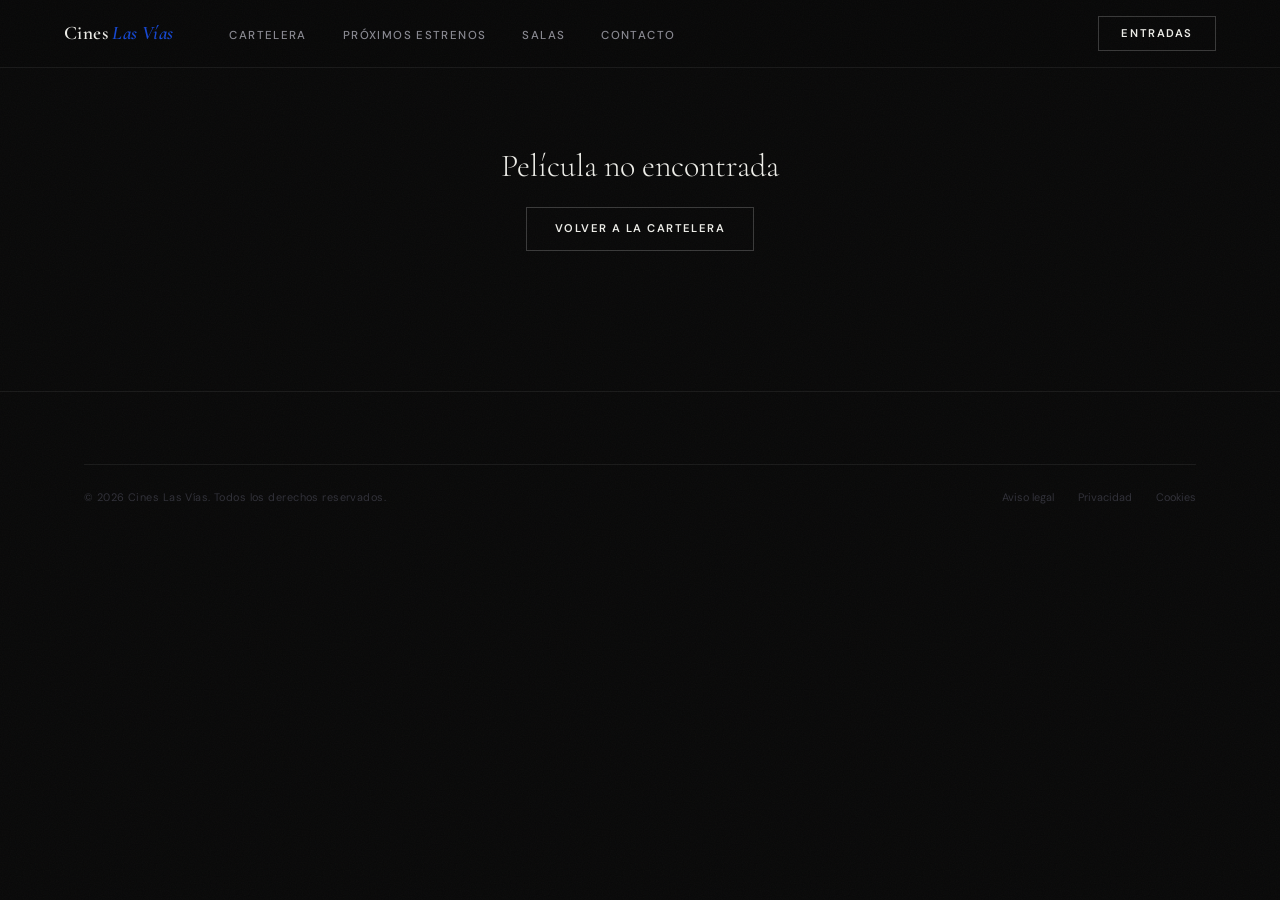
<file: pelicula.html>
<!DOCTYPE html>
<html lang="es">
<head>
  <meta charset="UTF-8">
  <meta name="viewport" content="width=device-width, initial-scale=1.0">
  <title>Película — Cines Las Vías</title>
  <link rel="stylesheet" href="css/styles.css">
</head>
<body>

<nav class="nav" id="nav">
  <a href="index.html" class="nav__logo">Cines <em>Las Vías</em></a>
  <ul class="nav__links">
    <li><a href="index.html">Cartelera</a></li>
    <li><a href="index.html#proximos">Próximos Estrenos</a></li>
    <li><a href="index.html#salas">Salas</a></li>
    <li><a href="index.html#contacto">Contacto</a></li>
  </ul>
  <div class="nav__right">
    <a href="#sesiones" class="nav__entradas">Entradas</a>
    <button class="nav__hamburger" aria-label="Menú">
      <span></span><span></span><span></span>
    </button>
  </div>
</nav>

<div class="nav__drawer" id="drawer">
  <a href="index.html">Cartelera</a>
  <a href="index.html#proximos">Próximos Estrenos</a>
  <a href="index.html#salas">Salas</a>
  <a href="index.html#contacto">Contacto</a>
</div>

<div id="detailMain">
  <!-- DETAIL HERO -->
  <section class="detail-hero">
    <div class="detail-bg" id="detailBg"></div>
    <div class="detail-layout">
      <div class="detail-poster" id="detailPoster"></div>
      <div class="detail-info">
        <div class="detail-crumb">
          <a href="index.html">Cartelera</a>
          <span class="detail-crumb-sep">›</span>
          <span id="detailBreadTitle">Película</span>
        </div>
        <div class="detail-genres" id="detailGenres"></div>
        <h1 class="detail-title" id="detailTitle"></h1>
        <div class="detail-original" id="detailOriginal"></div>
        <div class="detail-stats" id="detailStats"></div>
        <p class="detail-synopsis" id="detailSynopsis"></p>
        <div class="detail-cast" id="detailCast"></div>
        <div class="detail-actions">
          <a href="#sesiones" class="btn btn--primary">Comprar Entradas</a>
          <a href="index.html" class="btn btn--ghost">Volver</a>
        </div>
      </div>
    </div>
  </section>

  <!-- SESSIONS -->
  <section class="sessions-section" id="sesiones">
    <div class="container">
      <div class="section__header" style="margin-bottom:24px">
        <div>
          <span class="section__kicker">Horarios</span>
          <h2 class="section__title">Sesiones</h2>
        </div>
      </div>
      <div class="date-tabs" id="dateTabs"></div>
      <div id="sessionsList"></div>
    </div>
  </section>
</div>

<footer class="footer">
  <div class="container">
    <div class="footer__bottom">
      <span class="footer__copy">© 2026 Cines Las Vías. Todos los derechos reservados.</span>
      <div class="footer__legal">
        <a href="#">Aviso legal</a>
        <a href="#">Privacidad</a>
        <a href="#">Cookies</a>
      </div>
    </div>
  </div>
</footer>

<script src="js/data.js"></script>
<script src="js/pelicula.js"></script>
</body>
</html>
</file>
<file: css/styles.css>
@import url('https://fonts.googleapis.com/css2?family=Cormorant+Garamond:ital,wght@0,300;0,400;0,600;0,700;1,300;1,400&family=DM+Sans:opsz,wght@9..40,300;9..40,400;9..40,500;9..40,600&display=swap');

/* ── Tokens ─────────────────────────────────────────────────── */
:root {
  --ink:    #090909;
  --ink-2:  #111111;
  --ink-3:  #181818;
  --red:    #1648D4;
  --white:  #EDEDE8;
  --mid:    #888890;
  --dim:    #303038;
  --rule:   rgba(255,255,255,.07);
  --rule-h: rgba(255,255,255,.13);
  --serif:  'Cormorant Garamond', Georgia, serif;
  --sans:   'DM Sans', system-ui, sans-serif;
  --nav-h:  68px;
  --max:    1240px;
  --pad:    clamp(20px,5vw,80px);
  --t:      .28s ease;
}

/* ── Reset ──────────────────────────────────────────────────── */
*,*::before,*::after{box-sizing:border-box;margin:0;padding:0}
html{scroll-behavior:smooth}
body{
  font-family:var(--sans);background:var(--ink);color:var(--white);
  line-height:1.6;-webkit-font-smoothing:antialiased;overflow-x:hidden;font-size:15px;
}
/* film grain */
body::after{
  content:'';position:fixed;inset:0;pointer-events:none;z-index:9999;opacity:.032;
  background-image:url("data:image/svg+xml,%3Csvg xmlns='http://www.w3.org/2000/svg' width='300' height='300'%3E%3Cfilter id='n'%3E%3CfeTurbulence type='fractalNoise' baseFrequency='.85' numOctaves='4' stitchTiles='stitch'/%3E%3C/filter%3E%3Crect width='300' height='300' filter='url(%23n)'/%3E%3C/svg%3E");
  background-repeat:repeat;
}
a{color:inherit;text-decoration:none}
img{display:block;max-width:100%}
button{cursor:pointer;border:none;background:none;font-family:inherit;color:inherit}
ul{list-style:none}
::-webkit-scrollbar{width:3px}
::-webkit-scrollbar-track{background:var(--ink)}
::-webkit-scrollbar-thumb{background:var(--dim)}
.container{max-width:var(--max);margin:0 auto;padding:0 var(--pad)}

/* ── Navigation ─────────────────────────────────────────────── */
.nav{
  position:fixed;top:0;left:0;right:0;z-index:100;
  height:var(--nav-h);display:flex;align-items:center;
  padding:0 var(--pad);
  background:rgba(9,9,9,0);
  border-bottom:1px solid transparent;
  transition:background var(--t),border-color var(--t);
}
.nav.scrolled{
  background:rgba(9,9,9,.97);
  border-bottom-color:var(--rule);
  backdrop-filter:blur(20px);-webkit-backdrop-filter:blur(20px);
}
.nav__logo{
  font-family:var(--serif);font-size:1.2rem;font-weight:600;
  letter-spacing:.02em;white-space:nowrap;
}
.nav__logo em{font-style:italic;color:var(--red)}
.nav__links{display:flex;gap:36px;margin:0 auto 0 56px}
.nav__links a{
  font-size:.72rem;font-weight:500;letter-spacing:.12em;
  text-transform:uppercase;color:var(--mid);transition:color var(--t);
  position:relative;
}
.nav__links a::after{
  content:'';position:absolute;left:0;bottom:-3px;
  width:0;height:1px;background:var(--red);transition:width var(--t);
}
.nav__links a:hover,.nav__links a.active{color:var(--white)}
.nav__links a:hover::after,.nav__links a.active::after{width:100%}
.nav__right{display:flex;align-items:center;gap:24px}
.nav__entradas{
  font-size:.7rem;font-weight:600;letter-spacing:.14em;
  text-transform:uppercase;padding:8px 22px;
  border:1px solid rgba(255,255,255,.2);color:var(--white);
  transition:background var(--t),border-color var(--t);
}
.nav__entradas:hover{background:var(--red);border-color:var(--red)}
.nav__hamburger{display:none;flex-direction:column;gap:5px;padding:4px}
.nav__hamburger span{display:block;width:22px;height:1px;background:var(--white);transition:transform var(--t),opacity var(--t)}
.nav__hamburger.open span:nth-child(1){transform:translateY(6px) rotate(45deg)}
.nav__hamburger.open span:nth-child(2){opacity:0}
.nav__hamburger.open span:nth-child(3){transform:translateY(-6px) rotate(-45deg)}
.nav__drawer{
  display:none;position:fixed;top:var(--nav-h);left:0;right:0;z-index:99;
  background:rgba(9,9,9,.98);border-bottom:1px solid var(--rule);
  backdrop-filter:blur(20px);padding:20px var(--pad) 28px;
  flex-direction:column;
}
.nav__drawer.open{display:flex}
.nav__drawer a{
  padding:13px 0;border-bottom:1px solid var(--rule);
  font-size:.72rem;font-weight:500;letter-spacing:.12em;
  text-transform:uppercase;color:var(--mid);transition:color var(--t);
}
.nav__drawer a:hover{color:var(--white)}

/* ── Hero ────────────────────────────────────────────────────── */
.hero{
  position:relative;height:100vh;min-height:640px;
  display:flex;align-items:flex-end;overflow:hidden;
}
.hero__bg{
  position:absolute;inset:0;background:var(--ink);
  transition:background .8s ease;
}
.hero__bg::after{
  content:'';position:absolute;inset:0;
  background:
    linear-gradient(to right,rgba(9,9,9,.93) 0%,rgba(9,9,9,.55) 55%,rgba(9,9,9,.15) 100%),
    linear-gradient(to top,rgba(9,9,9,1) 0%,rgba(9,9,9,.2) 35%,transparent 60%);
}
/* vertical film strip marks */
.hero__strip{
  position:absolute;top:0;bottom:0;width:18px;z-index:2;opacity:.12;
  display:flex;flex-direction:column;justify-content:space-evenly;align-items:center;
}
.hero__strip--l{left:0}.hero__strip--r{right:0}
.hero__strip-hole{width:9px;height:13px;border:1px solid var(--white);border-radius:2px}
.hero__content{
  position:relative;z-index:3;
  padding:0 0 88px var(--pad);
  max-width:min(680px,60vw);
}
.hero__eyebrow{
  font-size:.65rem;font-weight:600;letter-spacing:.2em;
  text-transform:uppercase;color:var(--red);
  display:flex;align-items:center;gap:12px;margin-bottom:22px;
}
.hero__eyebrow::before{content:'';display:inline-block;width:28px;height:1px;background:var(--red)}
.hero__title{
  font-family:var(--serif);
  font-size:clamp(2.8rem,5.5vw,5.2rem);
  font-weight:300;line-height:1.02;letter-spacing:-.01em;
  margin-bottom:26px;
}
.hero__meta{
  display:flex;align-items:center;gap:0;
  margin-bottom:28px;flex-wrap:wrap;
}
.hero__meta-item{
  font-size:.75rem;color:var(--mid);
  padding:0 16px;border-right:1px solid var(--dim);
}
.hero__meta-item:first-child{padding-left:0}
.hero__meta-item:last-child{border-right:none}
.hero__meta-rating{
  font-family:var(--serif);font-size:1.05rem;font-weight:600;
  color:var(--white);padding:0 16px;border-right:1px solid var(--dim);
}
.hero__synopsis{
  font-size:.86rem;color:var(--mid);line-height:1.85;
  margin-bottom:36px;
  display:-webkit-box;-webkit-line-clamp:2;-webkit-box-orient:vertical;overflow:hidden;
}
.hero__actions{display:flex;align-items:center;gap:28px;flex-wrap:wrap}
.hero__btn{
  font-size:.7rem;font-weight:600;letter-spacing:.14em;
  text-transform:uppercase;transition:color var(--t),border-color var(--t);
}
.hero__btn--primary{
  color:var(--white);border-bottom:1px solid var(--red);padding-bottom:3px;
}
.hero__btn--primary:hover{color:var(--red)}
.hero__btn--ghost{
  color:var(--mid);border-bottom:1px solid var(--dim);padding-bottom:3px;
}
.hero__btn--ghost:hover{color:var(--white);border-bottom-color:var(--rule-h)}
.hero__nav{
  position:absolute;bottom:36px;right:var(--pad);
  display:flex;align-items:center;gap:8px;z-index:3;
}
.hero__dot{
  width:18px;height:1px;background:rgba(255,255,255,.2);
  transition:all var(--t);cursor:pointer;
}
.hero__dot.active{width:34px;background:var(--red)}

/* ── Sections ────────────────────────────────────────────────── */
.section{padding:clamp(60px,8vw,112px) 0;border-top:1px solid var(--rule)}
.section--first{border-top:none}
.section__header{
  display:flex;align-items:baseline;justify-content:space-between;
  gap:24px;margin-bottom:clamp(36px,4vw,60px);
}
.section__kicker{
  font-size:.62rem;font-weight:700;letter-spacing:.2em;
  text-transform:uppercase;color:var(--red);display:block;margin-bottom:8px;
}
.section__title{
  font-family:var(--serif);
  font-size:clamp(1.8rem,3.5vw,2.8rem);
  font-weight:300;line-height:1.1;
}
.section__more{
  font-size:.68rem;font-weight:600;letter-spacing:.12em;text-transform:uppercase;
  color:var(--mid);border-bottom:1px solid var(--dim);padding-bottom:2px;
  white-space:nowrap;flex-shrink:0;transition:color var(--t),border-color var(--t);
}
.section__more:hover{color:var(--white);border-color:var(--rule-h)}

/* ── Filter Tabs ─────────────────────────────────────────────── */
.filter-tabs{
  display:flex;border-bottom:1px solid var(--rule);
  margin-bottom:52px;overflow-x:auto;scrollbar-width:none;
}
.filter-tabs::-webkit-scrollbar{display:none}
.filter-tab{
  font-size:.7rem;font-weight:500;letter-spacing:.12em;
  text-transform:uppercase;color:var(--mid);
  padding:11px 18px;border-bottom:2px solid transparent;margin-bottom:-1px;
  white-space:nowrap;transition:color var(--t),border-color var(--t);
}
.filter-tab:hover{color:var(--white)}
.filter-tab.active{color:var(--white);border-bottom-color:var(--red)}

/* ── Movie Cards ─────────────────────────────────────────────── */
.movies-grid{
  display:grid;
  grid-template-columns:repeat(auto-fill,minmax(190px,1fr));
  gap:24px 18px;
}
.movie-card{cursor:pointer;position:relative}
.movie-card:hover .movie-card__reveal{opacity:1;transform:translateY(0)}
.movie-card:hover .movie-card__art{transform:scale(1.025)}

.movie-card__frame{position:relative;aspect-ratio:2/3;overflow:hidden;margin-bottom:14px}
/* Real poster image */
.movie-card__poster-img{
  width:100%;height:100%;object-fit:cover;
  transition:transform .5s ease;display:block;
}
.movie-card:hover .movie-card__poster-img{transform:scale(1.025)}

.movie-card__art{
  width:100%;height:100%;
  display:flex;flex-direction:column;
  align-items:center;justify-content:center;
  padding:28px 18px;
  transition:transform .5s ease;
}
.movie-card__art-title{
  font-family:var(--serif);font-size:1.45rem;font-weight:400;
  line-height:1.15;text-align:center;
  color:rgba(237,237,232,.82);letter-spacing:.02em;
}
.movie-card__art-rule{
  width:20px;height:1px;background:var(--red);margin:12px auto 10px;
}
.movie-card__art-year{
  font-size:.58rem;letter-spacing:.2em;text-transform:uppercase;
  color:rgba(255,255,255,.28);
}
.movie-card__classify{
  position:absolute;top:10px;right:10px;
  font-size:.58rem;font-weight:700;letter-spacing:.08em;
  padding:3px 7px;border:1px solid rgba(255,255,255,.18);
  color:rgba(255,255,255,.6);background:rgba(9,9,9,.75);
  backdrop-filter:blur(4px);
}
.movie-card__reveal{
  position:absolute;inset:0;
  background:rgba(9,9,9,.82);
  display:flex;flex-direction:column;
  align-items:center;justify-content:center;gap:10px;
  opacity:0;transform:translateY(6px);
  transition:all .28s ease;
}
.movie-card__reveal-btn{
  font-size:.66rem;font-weight:600;letter-spacing:.14em;
  text-transform:uppercase;padding:9px 22px;
  border:1px solid rgba(255,255,255,.25);color:var(--white);
  transition:background var(--t),border-color var(--t);
}
.movie-card__reveal-btn:hover,.movie-card__reveal-btn--buy{
  background:var(--red);border-color:var(--red);
}
.movie-card__genres{
  font-size:.62rem;font-weight:600;letter-spacing:.12em;
  text-transform:uppercase;color:var(--mid);margin-bottom:5px;
}
.movie-card__name{
  font-family:var(--serif);font-size:1.05rem;font-weight:500;
  line-height:1.2;margin-bottom:5px;
}
.movie-card__foot{
  display:flex;gap:10px;font-size:.7rem;color:var(--dim);
  font-variant-numeric:tabular-nums;
}
.movie-card__sessions{display:flex;flex-wrap:wrap;gap:5px;margin-top:9px}
.movie-card__stime{
  font-size:.64rem;font-weight:600;letter-spacing:.06em;
  padding:4px 9px;border:1px solid var(--rule);color:var(--mid);
  transition:all var(--t);cursor:pointer;
}
.movie-card__stime:hover,.movie-card__stime--vip{
  border-color:rgba(22,72,212,.4);color:var(--white);
}

/* ── Upcoming ────────────────────────────────────────────────── */
.upcoming-grid{
  display:grid;
  grid-template-columns:repeat(auto-fill,minmax(255px,1fr));
  gap:1px;border:1px solid var(--rule);
}
.upcoming-card{
  position:relative;padding:36px 32px;overflow:hidden;cursor:pointer;
  background:var(--ink);transition:background var(--t);
}
.upcoming-card__bg{
  position:absolute;inset:0;opacity:.35;
  transition:opacity var(--t);
}
.upcoming-card:hover .upcoming-card__bg{opacity:.55}
.upcoming-card__poster-img{
  position:absolute;inset:0;width:100%;height:100%;
  object-fit:cover;opacity:.4;
  transition:opacity var(--t);
}
.upcoming-card:hover .upcoming-card__poster-img{opacity:.6}
.upcoming-card:hover{background:var(--ink-2)}
.upcoming-card__body{position:relative;z-index:1}
.upcoming-card__date{
  font-size:.6rem;font-weight:700;letter-spacing:.18em;
  text-transform:uppercase;color:var(--red);margin-bottom:10px;
}
.upcoming-card__title{
  font-family:var(--serif);font-size:1.5rem;font-weight:400;
  line-height:1.12;margin-bottom:12px;
  color:rgba(237,237,232,.85);
  transition:color var(--t);
}
.upcoming-card:hover .upcoming-card__title{color:var(--white)}
.upcoming-card__genres{
  font-size:.62rem;font-weight:500;letter-spacing:.1em;
  text-transform:uppercase;color:var(--mid);
}

/* ── Salas ───────────────────────────────────────────────────── */
.salas-list{
  display:grid;
  grid-template-columns:repeat(auto-fit,minmax(280px,1fr));
  border-top:1px solid var(--rule);border-bottom:1px solid var(--rule);
}
.sala-item{
  padding:40px 40px 40px 0;border-right:1px solid var(--rule);
}
.sala-item:last-child{border-right:none}
.sala-item__num{
  font-family:var(--serif);font-size:3.5rem;font-weight:300;
  color:var(--dim);line-height:1;margin-bottom:20px;
}
.sala-item__name{
  font-size:.75rem;font-weight:700;letter-spacing:.12em;
  text-transform:uppercase;margin-bottom:6px;
}
.sala-item__cap{font-size:.8rem;color:var(--mid);margin-bottom:20px}
.sala-item__feats{display:flex;flex-direction:column;gap:7px}
.sala-item__feat{
  font-size:.74rem;color:var(--mid);
  display:flex;align-items:center;gap:12px;
}
.sala-item__feat::before{
  content:'';display:inline-block;width:16px;height:1px;
  background:var(--red);flex-shrink:0;
}

/* ── Shared Buttons ──────────────────────────────────────────── */
.btn{
  display:inline-flex;align-items:center;justify-content:center;gap:8px;
  font-size:.7rem;font-weight:600;letter-spacing:.13em;text-transform:uppercase;
  padding:12px 28px;border:1px solid;
  transition:background var(--t),color var(--t),border-color var(--t);
  cursor:pointer;font-family:var(--sans);
}
.btn--primary{background:var(--red);border-color:var(--red);color:#fff}
.btn--primary:hover{background:#0e34a8;border-color:#0e34a8}
.btn--outline{background:transparent;border-color:rgba(255,255,255,.2);color:var(--white)}
.btn--outline:hover{border-color:var(--white)}
.btn--ghost{background:transparent;border-color:var(--dim);color:var(--mid)}
.btn--ghost:hover{color:var(--white);border-color:var(--rule-h)}
.btn--block{width:100%}
.btn:disabled{opacity:.35;pointer-events:none}

/* ── Footer ──────────────────────────────────────────────────── */
.footer{border-top:1px solid var(--rule);padding:72px 0 40px}
.footer__grid{
  display:grid;grid-template-columns:1.8fr 1fr 1fr 1fr;
  gap:48px;margin-bottom:60px;
}
.footer__brand{
  font-family:var(--serif);font-size:1.1rem;font-weight:600;margin-bottom:14px;
}
.footer__brand em{font-style:italic;color:var(--red)}
.footer__desc{font-size:.8rem;color:var(--mid);line-height:1.85;margin-bottom:28px;max-width:280px}
.footer__social{display:flex;gap:20px}
.footer__social a{
  font-size:.66rem;font-weight:700;letter-spacing:.1em;text-transform:uppercase;
  color:var(--mid);transition:color var(--t);
}
.footer__social a:hover{color:var(--white)}
.footer__col h4{
  font-size:.6rem;font-weight:700;letter-spacing:.22em;text-transform:uppercase;
  color:var(--dim);margin-bottom:18px;
}
.footer__col a,.footer__col span{
  display:block;font-size:.8rem;color:var(--mid);margin-bottom:9px;transition:color var(--t);
}
.footer__col a:hover{color:var(--white)}
.footer__bottom{
  border-top:1px solid var(--rule);padding-top:24px;
  display:flex;justify-content:space-between;align-items:center;
  flex-wrap:wrap;gap:12px;
}
.footer__copy{font-size:.68rem;color:var(--dim);letter-spacing:.04em}
.footer__legal{display:flex;gap:24px}
.footer__legal a{font-size:.68rem;color:var(--dim);transition:color var(--t)}
.footer__legal a:hover{color:var(--mid)}

/* ── Movie Detail ────────────────────────────────────────────── */
.detail-hero{
  position:relative;min-height:78vh;
  display:flex;align-items:flex-end;
  overflow:hidden;padding-top:var(--nav-h);
}
.detail-bg{position:absolute;inset:0}
.detail-bg::after{
  content:'';position:absolute;inset:0;
  background:
    linear-gradient(to right,rgba(9,9,9,.96) 0%,rgba(9,9,9,.72) 55%,rgba(9,9,9,.3) 100%),
    linear-gradient(to top,rgba(9,9,9,1) 0%,transparent 42%);
}
.detail-layout{
  position:relative;z-index:2;width:100%;
  max-width:var(--max);margin:0 auto;
  padding:0 var(--pad) 76px;
  display:grid;grid-template-columns:230px 1fr;gap:56px;align-items:end;
}
.detail-poster{
  aspect-ratio:2/3;overflow:hidden;
  box-shadow:0 24px 80px rgba(0,0,0,.7);flex-shrink:0;
}
.detail-poster-img{width:100%;height:100%;object-fit:cover;display:block}
.detail-poster-art{
  width:100%;height:100%;
  display:flex;flex-direction:column;
  align-items:center;justify-content:center;padding:28px 20px;
}
.detail-poster-art-title{
  font-family:var(--serif);font-size:1.6rem;font-weight:400;
  line-height:1.15;text-align:center;color:rgba(237,237,232,.8);
}
.detail-poster-art-rule{width:20px;height:1px;background:var(--red);margin:12px auto 10px}
.detail-poster-art-year{font-size:.58rem;letter-spacing:.2em;text-transform:uppercase;color:rgba(255,255,255,.28)}
.detail-crumb{
  font-size:.68rem;font-weight:500;letter-spacing:.1em;text-transform:uppercase;
  color:var(--mid);margin-bottom:22px;display:flex;align-items:center;gap:10px;
}
.detail-crumb a{transition:color var(--t)}.detail-crumb a:hover{color:var(--white)}
.detail-crumb-sep{color:var(--dim)}
.detail-genres{display:flex;gap:14px;flex-wrap:wrap;margin-bottom:14px}
.detail-genre{
  font-size:.62rem;font-weight:700;letter-spacing:.14em;
  text-transform:uppercase;color:var(--mid);
  border-bottom:1px solid var(--dim);padding-bottom:2px;
}
.detail-title{
  font-family:var(--serif);
  font-size:clamp(2rem,4.5vw,3.8rem);
  font-weight:300;line-height:1.05;letter-spacing:-.01em;margin-bottom:6px;
}
.detail-original{font-size:.78rem;font-style:italic;color:var(--mid);margin-bottom:28px}
.detail-stats{
  display:flex;flex-wrap:wrap;gap:28px;
  padding:20px 0;border-top:1px solid var(--rule);border-bottom:1px solid var(--rule);
  margin-bottom:24px;
}
.detail-stat{display:flex;flex-direction:column;gap:4px}
.detail-stat__lbl{
  font-size:.58rem;font-weight:700;letter-spacing:.16em;
  text-transform:uppercase;color:var(--mid);
}
.detail-stat__val{
  font-family:var(--serif);font-size:1.05rem;font-weight:500;
}
.detail-stat__val--rating{color:var(--red);font-size:1.35rem;font-weight:600}
.detail-synopsis{font-size:.86rem;color:var(--mid);line-height:1.9;margin-bottom:22px;max-width:550px}
.detail-cast{display:flex;flex-wrap:wrap;gap:6px;margin-bottom:28px}
.detail-cast-tag{
  font-size:.7rem;font-weight:500;letter-spacing:.06em;
  color:var(--mid);border:1px solid var(--rule);padding:4px 12px;
  transition:all var(--t);
}
.detail-cast-tag:hover{border-color:var(--rule-h);color:var(--white)}
.detail-actions{display:flex;gap:14px;flex-wrap:wrap}

/* Sessions */
.sessions-section{padding:clamp(48px,6vw,80px) 0;border-top:1px solid var(--rule)}
.date-tabs{
  display:flex;border-bottom:1px solid var(--rule);
  margin-bottom:36px;overflow-x:auto;scrollbar-width:none;
}
.date-tabs::-webkit-scrollbar{display:none}
.date-tab{
  padding:11px 20px;border-bottom:2px solid transparent;margin-bottom:-1px;
  font-size:.74rem;font-weight:500;letter-spacing:.06em;
  color:var(--mid);text-align:center;cursor:pointer;
  white-space:nowrap;transition:all var(--t);
}
.date-tab span{
  display:block;font-size:.58rem;letter-spacing:.14em;
  text-transform:uppercase;color:var(--mid);margin-bottom:3px;
}
.date-tab:hover{color:var(--white)}
.date-tab.active{color:var(--white);border-bottom-color:var(--red)}
.sessions-group{margin-bottom:28px}
.sessions-group__lbl{
  font-size:.6rem;font-weight:700;letter-spacing:.2em;
  text-transform:uppercase;color:var(--dim);
  margin-bottom:12px;padding-bottom:10px;border-bottom:1px solid var(--rule);
}
.sessions-list{display:flex;flex-wrap:wrap;gap:8px}
.session-btn{
  padding:10px 16px;border:1px solid var(--rule);
  background:transparent;text-align:center;min-width:84px;
  cursor:pointer;transition:all var(--t);
}
.session-btn:hover{border-color:var(--red);background:rgba(22,72,212,.06)}
.session-btn__time{
  display:block;font-family:var(--serif);
  font-size:.98rem;font-weight:500;margin-bottom:2px;color:var(--white);
}
.session-btn__ver{
  display:block;font-size:.58rem;font-weight:700;
  letter-spacing:.1em;text-transform:uppercase;color:var(--mid);
}
.session-btn--vip{border-color:rgba(22,72,212,.22)}
.session-btn--vip .session-btn__ver{color:var(--red)}
.session-btn--vip:hover{border-color:var(--red)}

/* ── Purchase page ───────────────────────────────────────────── */
.purchase-bar{
  background:var(--ink-2);border-bottom:1px solid var(--rule);
  padding:14px 0;margin-top:var(--nav-h);
}
.purchase-bar__inner{
  display:flex;align-items:center;justify-content:space-between;
  gap:24px;flex-wrap:wrap;
}
.purchase-bar__movie{font-family:var(--serif);font-size:1.05rem;font-weight:500}
.purchase-bar__session{font-size:.72rem;color:var(--mid);margin-top:2px}
.steps{display:flex;align-items:center}
.step{
  display:flex;align-items:center;gap:9px;
  font-size:.66rem;font-weight:600;letter-spacing:.1em;
  text-transform:uppercase;color:var(--dim);white-space:nowrap;
  padding-right:20px;
}
.step:not(:last-child)::after{
  content:'';display:block;width:20px;height:1px;
  background:var(--rule);margin-left:20px;flex-shrink:0;
}
.step__n{
  width:20px;height:20px;border:1px solid var(--dim);
  display:flex;align-items:center;justify-content:center;
  font-size:.6rem;flex-shrink:0;transition:all var(--t);
}
.step.active{color:var(--white)}
.step.active .step__n{border-color:var(--red);background:var(--red);color:#fff}
.step.done{color:var(--mid)}
.step.done .step__n{border-color:var(--red);color:var(--red)}
.purchase-layout{
  display:grid;grid-template-columns:1fr 310px;
  gap:36px;padding:44px 0 80px;align-items:start;
}
.seat-panel{
  background:var(--ink-2);border:1px solid var(--rule);padding:36px;
}
.seat-panel__title{font-family:var(--serif);font-size:1.35rem;font-weight:400;margin-bottom:5px}
.seat-panel__sub{font-size:.78rem;color:var(--mid);margin-bottom:32px}
.screen-area{text-align:center;margin-bottom:32px}
.screen-bar{
  display:inline-block;padding:7px 80px;
  border-top:2px solid rgba(255,255,255,.25);
  background:rgba(255,255,255,.03);
  font-size:.56rem;font-weight:700;letter-spacing:.3em;
  text-transform:uppercase;color:var(--mid);
}
.screen-glow{
  height:18px;
  background:radial-gradient(ellipse at 50% 0,rgba(255,255,255,.05) 0%,transparent 70%);
  margin-bottom:16px;
}
.seat-rows{display:flex;flex-direction:column;gap:7px;align-items:center;margin-bottom:28px}
.seat-row{display:flex;align-items:center;gap:5px}
.seat-row__lbl{
  width:16px;text-align:center;font-size:.58rem;font-weight:700;
  letter-spacing:.06em;color:var(--dim);flex-shrink:0;
}
.seat-row__aisle{width:12px}
.seat{
  width:25px;height:23px;border:1px solid rgba(255,255,255,.09);
  background:rgba(255,255,255,.04);cursor:pointer;
  transition:all .18s ease;border-radius:3px 3px 1px 1px;
}
.seat:hover:not(.seat--occupied){background:rgba(22,72,212,.2);border-color:rgba(22,72,212,.55)}
.seat--selected{background:var(--red)!important;border-color:var(--red)!important}
.seat--occupied{
  background:rgba(255,255,255,.02)!important;
  border-color:rgba(255,255,255,.04)!important;
  cursor:not-allowed;position:relative;
}
.seat--occupied::after{
  content:'×';position:absolute;inset:0;
  display:flex;align-items:center;justify-content:center;
  font-size:.56rem;color:rgba(255,255,255,.1);
}
.seat--vip{border-color:rgba(22,72,212,.18);background:rgba(22,72,212,.04)}
.seat--vip:hover:not(.seat--occupied){background:rgba(22,72,212,.22);border-color:rgba(22,72,212,.65)}
.seat--vip.seat--selected{background:var(--red)!important;border-color:var(--red)!important}
.seat-legend{
  display:flex;flex-wrap:wrap;gap:18px;justify-content:center;
  padding-top:22px;border-top:1px solid var(--rule);
}
.legend-item{
  display:flex;align-items:center;gap:7px;
  font-size:.66rem;font-weight:500;letter-spacing:.06em;color:var(--mid);
}
.legend-sw{
  width:15px;height:13px;border-radius:2px 2px 1px 1px;
  border:1px solid;flex-shrink:0;
}
.legend-sw--a{background:rgba(255,255,255,.04);border-color:rgba(255,255,255,.09)}
.legend-sw--s{background:var(--red);border-color:var(--red)}
.legend-sw--o{background:rgba(255,255,255,.02);border-color:rgba(255,255,255,.04)}
.legend-sw--v{background:rgba(22,72,212,.04);border-color:rgba(22,72,212,.18)}

.ticket-panel{
  background:var(--ink-2);border:1px solid var(--rule);
  border-top:none;padding:24px 36px;
}
.ticket-panel__lbl{
  font-size:.58rem;font-weight:700;letter-spacing:.2em;
  text-transform:uppercase;color:var(--dim);margin-bottom:14px;
}
.ticket-type{
  display:flex;align-items:center;justify-content:space-between;
  padding:11px 0;border-bottom:1px solid var(--rule);
}
.ticket-type:last-child{border-bottom:none}
.ticket-type__name{font-size:.85rem;font-weight:500}
.ticket-type__price{font-size:.72rem;color:var(--mid);margin-top:2px;font-variant-numeric:tabular-nums}
.qty-controls{display:flex;align-items:center;gap:11px}
.qty-btn{
  width:22px;height:22px;border:1px solid var(--dim);
  display:flex;align-items:center;justify-content:center;
  font-size:.82rem;color:var(--mid);line-height:1;transition:all var(--t);
}
.qty-btn:hover{border-color:var(--white);color:var(--white)}
.qty-btn:disabled{opacity:.22;pointer-events:none}
.qty-val{
  font-family:var(--serif);font-size:1.05rem;font-weight:500;
  min-width:18px;text-align:center;font-variant-numeric:tabular-nums;
}
.ticket-type__sub{
  font-size:.78rem;min-width:52px;text-align:right;
  color:var(--mid);font-variant-numeric:tabular-nums;
}

.order-sidebar{
  background:var(--ink-2);border:1px solid var(--rule);
  padding:28px;position:sticky;top:calc(var(--nav-h) + 20px);
}
.order-sidebar__title{
  font-size:.58rem;font-weight:700;letter-spacing:.22em;
  text-transform:uppercase;color:var(--dim);
  margin-bottom:22px;padding-bottom:14px;border-bottom:1px solid var(--rule);
}
.order-movie{display:flex;gap:14px;margin-bottom:20px;padding-bottom:20px;border-bottom:1px solid var(--rule)}
.order-poster{width:50px;height:75px;flex-shrink:0;overflow:hidden}
.order-movie__name{font-family:var(--serif);font-size:.98rem;font-weight:500;line-height:1.2;margin-bottom:5px}
.order-movie__info{font-size:.72rem;color:var(--mid);line-height:1.7}
.order-seats{margin-bottom:20px;padding-bottom:20px;border-bottom:1px solid var(--rule)}
.order-seats__lbl{
  font-size:.58rem;font-weight:700;letter-spacing:.18em;
  text-transform:uppercase;color:var(--dim);margin-bottom:9px;
}
.order-seats__list{display:flex;flex-wrap:wrap;gap:5px;min-height:26px}
.order-seat{
  font-size:.68rem;font-weight:700;padding:3px 8px;
  border:1px solid rgba(22,72,212,.25);color:var(--red);
  font-variant-numeric:tabular-nums;letter-spacing:.06em;
}
.order-total{margin-bottom:18px}
.order-row{
  display:flex;justify-content:space-between;
  font-size:.78rem;color:var(--mid);padding:4px 0;
  font-variant-numeric:tabular-nums;
}
.order-row--total{
  font-size:.92rem;font-weight:600;color:var(--white);
  padding-top:11px;margin-top:7px;border-top:1px solid var(--rule);
}
.order-notice{font-size:.64rem;color:var(--dim);line-height:1.75;margin-bottom:18px}

.pay-form{background:var(--ink-2);border:1px solid var(--rule);padding:36px}
.pay-form__title{font-family:var(--serif);font-size:1.35rem;font-weight:400;margin-bottom:5px}
.pay-form__sub{font-size:.78rem;color:var(--mid);margin-bottom:28px;font-variant-numeric:tabular-nums}
.form-group{display:flex;flex-direction:column;gap:8px;margin-bottom:18px}
.form-row{display:grid;grid-template-columns:1fr 1fr;gap:16px}
.form-label{
  font-size:.6rem;font-weight:700;letter-spacing:.16em;
  text-transform:uppercase;color:var(--mid);
}
.form-input{
  background:transparent;border:none;border-bottom:1px solid var(--dim);
  padding:9px 0;color:var(--white);font-family:var(--sans);font-size:.9rem;
  outline:none;transition:border-color var(--t);font-variant-numeric:tabular-nums;
}
.form-input::placeholder{color:var(--dim)}
.form-input:focus{border-bottom-color:var(--white)}
.form-input:disabled{opacity:.35;cursor:not-allowed}
.pay-security{
  display:flex;align-items:center;gap:12px;
  padding:13px 0;border-top:1px solid var(--rule);border-bottom:1px solid var(--rule);
  margin-bottom:22px;
}
.pay-security__dot{
  width:8px;height:8px;border-radius:50%;
  border:1px solid var(--dim);flex-shrink:0;
}
.pay-security__text{font-size:.68rem;color:var(--dim)}
.pay-actions{display:flex;gap:12px}

.confirm{
  padding:56px 36px;text-align:center;
  background:var(--ink-2);border:1px solid var(--rule);
}
.confirm__rule{
  width:0;height:2px;background:var(--red);
  margin:0 auto 28px;animation:ruleIn .5s .1s ease both;
}
@keyframes ruleIn{to{width:32px}}
.confirm__title{font-family:var(--serif);font-size:2rem;font-weight:300;margin-bottom:8px}
.confirm__sub{font-size:.82rem;color:var(--mid);margin-bottom:28px;line-height:1.85}
.confirm__code{
  font-family:var(--serif);font-size:1.7rem;font-weight:600;
  letter-spacing:.15em;padding:18px 36px;
  border:1px solid var(--rule);display:inline-block;margin-bottom:24px;
}
.confirm__detail{font-size:.78rem;color:var(--mid);line-height:2;margin-bottom:24px}

.toast{
  position:fixed;bottom:24px;left:50%;
  transform:translateX(-50%) translateY(50px);
  background:var(--ink-3);border:1px solid var(--rule);
  padding:11px 22px;font-size:.78rem;font-weight:500;
  z-index:500;transition:transform .28s ease;white-space:nowrap;
}
.toast.show{transform:translateX(-50%) translateY(0)}

@keyframes fadeUp{from{opacity:0;transform:translateY(14px)}to{opacity:1;transform:translateY(0)}}
.fade-up{animation:fadeUp .4s ease both}

/* ── Responsive ──────────────────────────────────────────────── */
@media(max-width:1024px){
  .footer__grid{grid-template-columns:1fr 1fr}
  .detail-layout{grid-template-columns:190px 1fr;gap:36px}
  .purchase-layout{grid-template-columns:1fr 280px}
}
@media(max-width:768px){
  :root{--nav-h:60px}
  .nav__links,.nav__entradas{display:none}
  .nav__hamburger{display:flex}
  .hero__content{max-width:100%;padding-left:var(--pad)}
  .hero__strip{display:none}
  .movies-grid{grid-template-columns:repeat(2,1fr);gap:12px}
  .detail-layout{grid-template-columns:1fr}
  .detail-poster{max-width:170px}
  .purchase-layout{grid-template-columns:1fr}
  .order-sidebar{position:static}
  .footer__grid{grid-template-columns:1fr;gap:28px}
  .seat-panel,.ticket-panel,.pay-form{padding:22px}
  .seat{width:20px;height:18px}
  .steps{display:none}
  .salas-list{grid-template-columns:1fr}
  .sala-item{border-right:none;border-bottom:1px solid var(--rule);padding-right:0}
  .sala-item:last-child{border-bottom:none}
}
@media(max-width:480px){
  .upcoming-grid{grid-template-columns:1fr}
  .hero__title{font-size:2.4rem}
  .hero__actions{flex-direction:column;gap:16px}
  .form-row{grid-template-columns:1fr}
}
</file>
